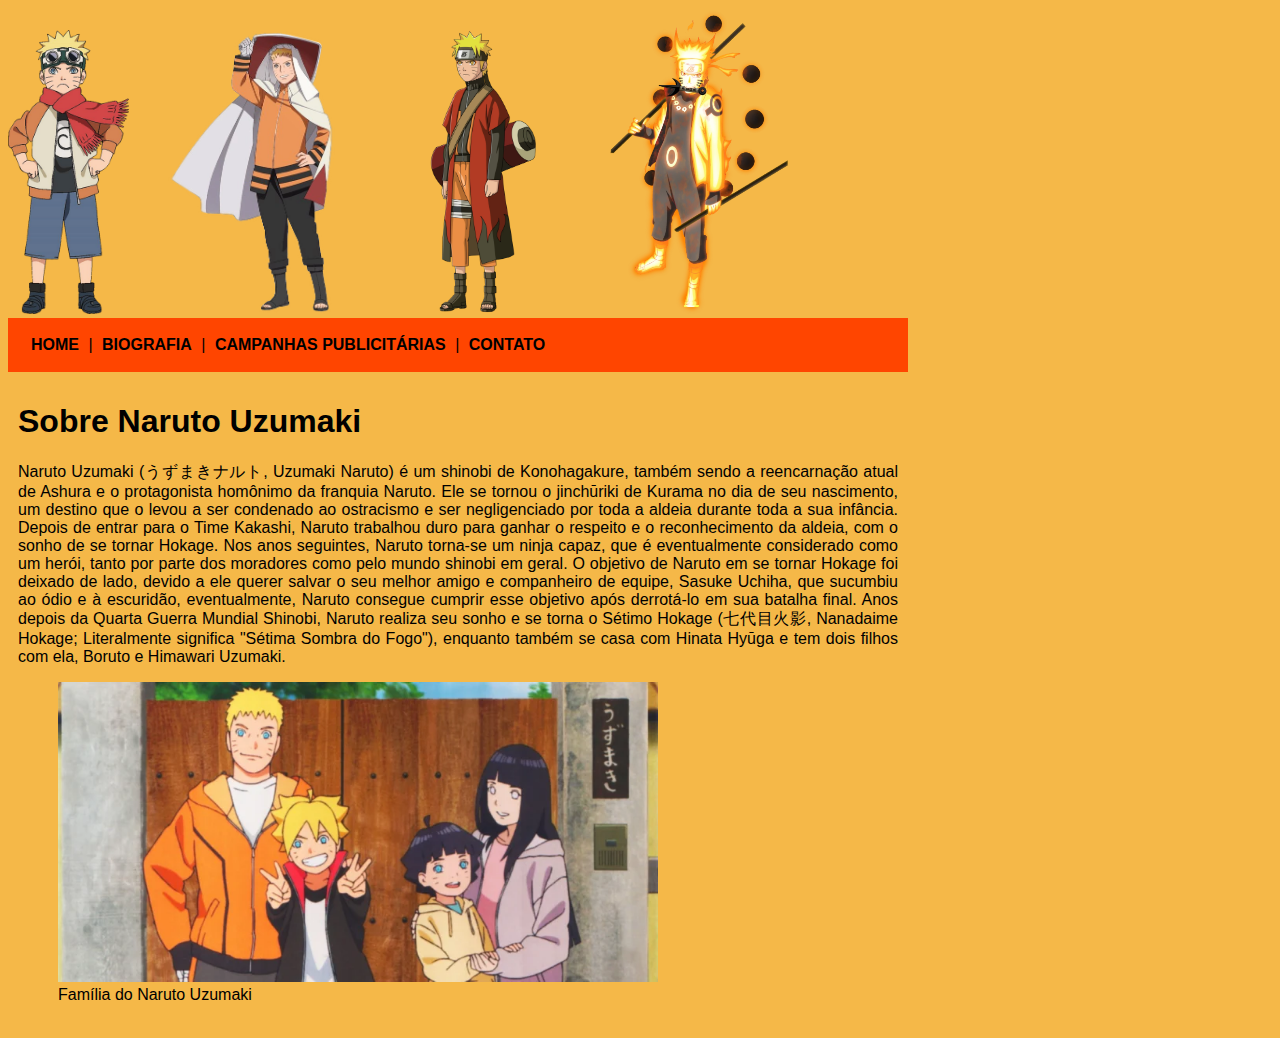
<file: index.html>
<!DOCTYPE html>
<html lang="pt-br">
<head>
    <meta charset="UTF-8">
    <meta http-equiv="X-UA-Compatible" content="IE=edge">
    <meta name="viewport" content="width=device-width, initial-scale=1.0">
    <title>Naruto Uzumaki</title>
    <link rel="stylesheet" href="estilo.css">
    
</head>
<body>
    <div id="principal">
        <img class="imagem" src="desafio/narutokid3.png" width="121">
        <img class="imagem" src="desafio/narutohokag.webp" width="200">
        <img class="imagem" src="desafio/narutosabio.webp" width="170">
        <img src="desafio/narutokurama.webp" width="193">
        <div id="menu">
            <a href="index.html">HOME</a> | 
            <a href="biografia.html">BIOGRAFIA</a> | 
            <a href="campanhas.html">CAMPANHAS PUBLICITÁRIAS</a> | 
            <a href="contato.html">CONTATO</a> 
        </div>
        <div id="conteudo">
            <h1>Sobre Naruto Uzumaki</h1>
            <p class="texto">Naruto Uzumaki (うずまきナルト, Uzumaki Naruto) é um shinobi de Konohagakure, também sendo a reencarnação atual de Ashura e o protagonista homônimo da franquia Naruto. Ele se tornou o jinchūriki de Kurama no dia de seu nascimento, um destino que o levou a ser condenado ao ostracismo e ser negligenciado por toda a aldeia durante toda a sua infância. Depois de entrar para o Time Kakashi, Naruto trabalhou duro para ganhar o respeito e o reconhecimento da aldeia, com o sonho de se tornar Hokage. Nos anos seguintes, Naruto torna-se um ninja capaz, que é eventualmente considerado como um herói, tanto por parte dos moradores como pelo mundo shinobi em geral. O objetivo de Naruto em se tornar Hokage foi deixado de lado, devido a ele querer salvar o seu melhor amigo e companheiro de equipe, Sasuke Uchiha, que sucumbiu ao ódio e à escuridão, eventualmente, Naruto consegue cumprir esse objetivo após derrotá-lo em sua batalha final. Anos depois da Quarta Guerra Mundial Shinobi, Naruto realiza seu sonho e se torna o Sétimo Hokage (七代目火影, Nanadaime Hokage; Literalmente significa "Sétima Sombra do Fogo"), enquanto também se casa com Hinata Hyūga e tem dois filhos com ela, Boruto e Himawari Uzumaki.
            </p>
            <div>
                <figure><img src="desafio/narutofamilia.webp" width="600"><figcaption>Família do Naruto Uzumaki</figcaption></figure>
            </div>
        </div>
    </div>
    
</body>
</html>
</file>
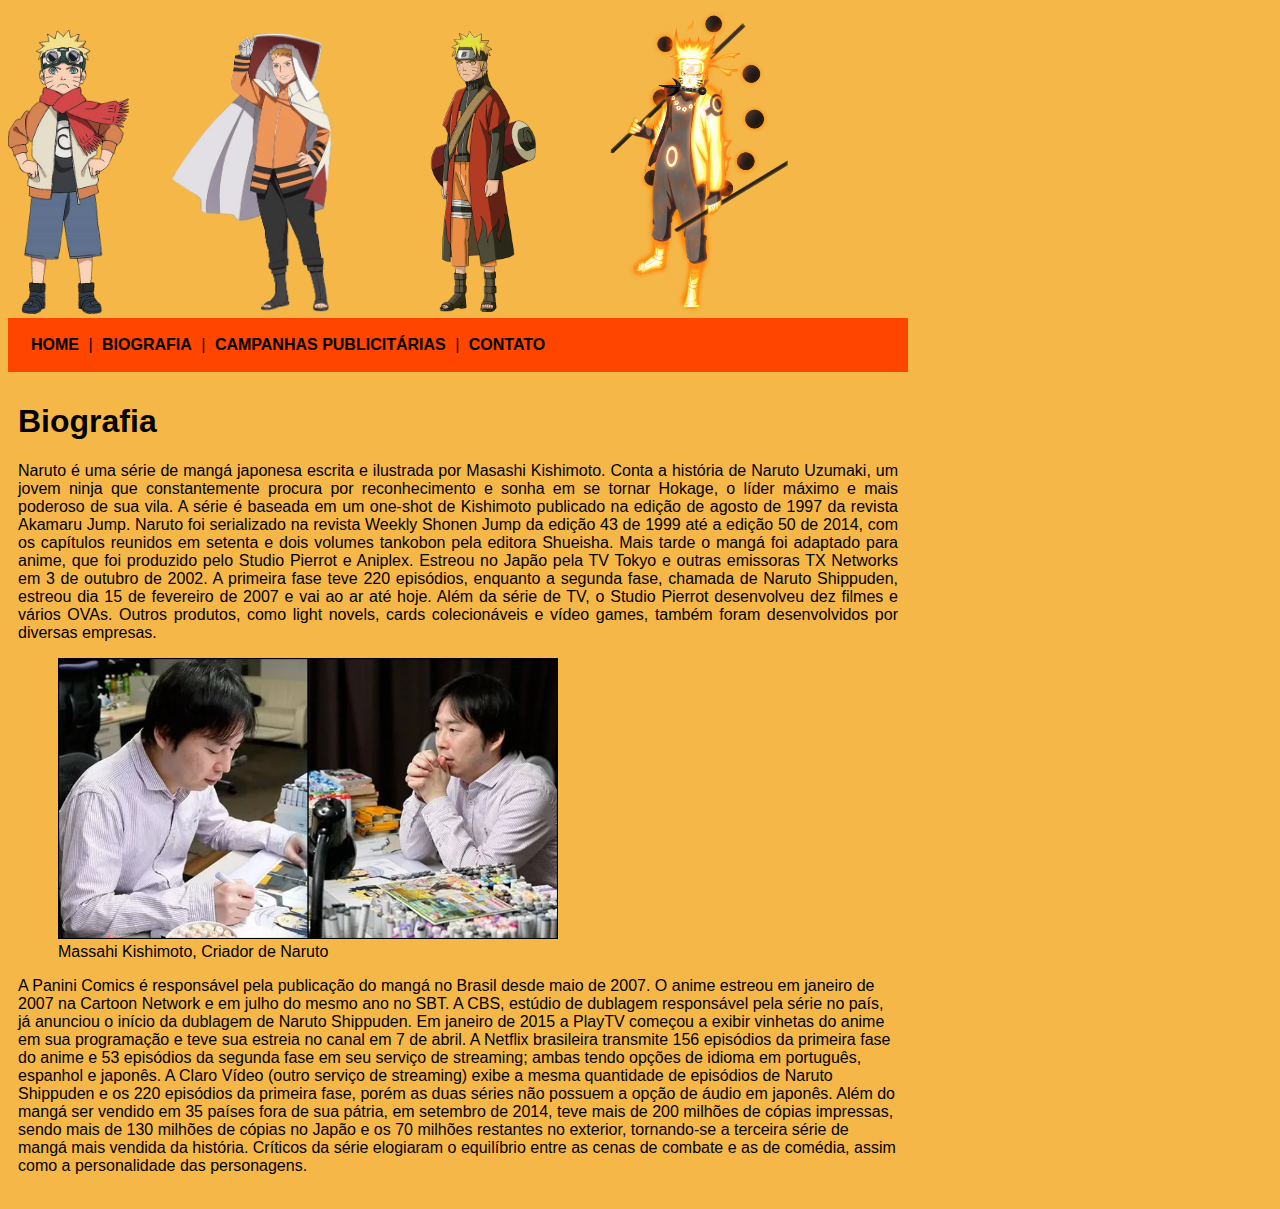
<file: biografia.html>
<!DOCTYPE html>
<html lang="pt-br">
<head>
    <meta charset="UTF-8">
    <meta http-equiv="X-UA-Compatible" content="IE=edge">
    <meta name="viewport" content="width=device-width, initial-scale=1.0">
    <title>Naruto Uzumaki-Biografia</title>
    <link rel="stylesheet" href="estilo.css">
    
</head>
<body>
    <div id="principal">
        <img class="imagem" src="desafio/narutokid3.png" width="121">
        <img class="imagem" src="desafio/narutohokag.webp" width="200">
        <img class="imagem" src="desafio/narutosabio.webp" width="170">
        <img src="desafio/narutokurama.webp" width="193">
        <div id="menu">
            <a href="index.html">HOME</a> | 
            <a href="biografia.html">BIOGRAFIA</a> | 
            <a href="campanhas.html">CAMPANHAS PUBLICITÁRIAS</a> | 
            <a href="contato.html">CONTATO</a> 
        </div>
        <div id="conteudo">
            <h1>Biografia</h1>
            <p class="texto">Naruto é uma série de mangá japonesa escrita e ilustrada por Masashi Kishimoto. Conta a história de Naruto Uzumaki, um jovem ninja que constantemente procura por reconhecimento e sonha em se tornar Hokage, o líder máximo e mais poderoso de sua vila. A série é baseada em um one-shot de Kishimoto publicado na edição de agosto de 1997 da revista Akamaru Jump.

                Naruto foi serializado na revista Weekly Shonen Jump da edição 43 de 1999 até a edição 50 de 2014, com os capítulos reunidos em setenta e dois volumes tankobon pela editora Shueisha. Mais tarde o mangá foi adaptado para anime, que foi produzido pelo Studio Pierrot e Aniplex. Estreou no Japão pela TV Tokyo e outras emissoras TX Networks em 3 de outubro de 2002. A primeira fase teve 220 episódios, enquanto a segunda fase, chamada de Naruto Shippuden, estreou dia 15 de fevereiro de 2007 e vai ao ar até hoje. Além da série de TV, o Studio Pierrot desenvolveu dez filmes e vários OVAs. Outros produtos, como light novels, cards colecionáveis e vídeo games, também foram desenvolvidos por diversas empresas.
                <div>
                    <figure>
                        <img src="desafio/masashikishimoto.webp" width="500"><figcaption>Massahi Kishimoto, Criador de Naruto</figcaption>
                    </figure>
                </div>
                
                
                A Panini Comics é responsável pela publicação do mangá no Brasil desde maio de 2007. O anime estreou em janeiro de 2007 na Cartoon Network e em julho do mesmo ano no SBT. A CBS, estúdio de dublagem responsável pela série no país, já anunciou o início da dublagem de Naruto Shippuden. Em janeiro de 2015 a PlayTV começou a exibir vinhetas do anime em sua programação e teve sua estreia no canal em 7 de abril. A Netflix brasileira transmite 156 episódios da primeira fase do anime e 53 episódios da segunda fase em seu serviço de streaming; ambas tendo opções de idioma em português, espanhol e japonês. A Claro Vídeo (outro serviço de streaming) exibe a mesma quantidade de episódios de Naruto Shippuden e os 220 episódios da primeira fase, porém as duas séries não possuem a opção de áudio em japonês.
                
                Além do mangá ser vendido em 35 países fora de sua pátria, em setembro de 2014, teve mais de 200 milhões de cópias impressas, sendo mais de 130 milhões de cópias no Japão e os 70 milhões restantes no exterior, tornando-se a terceira série de mangá mais vendida da história. Críticos da série elogiaram o equilíbrio entre as cenas de combate e as de comédia, assim como a personalidade das personagens.
            </p>
        </div>
    </div>
    
</body>
</html>
</file>
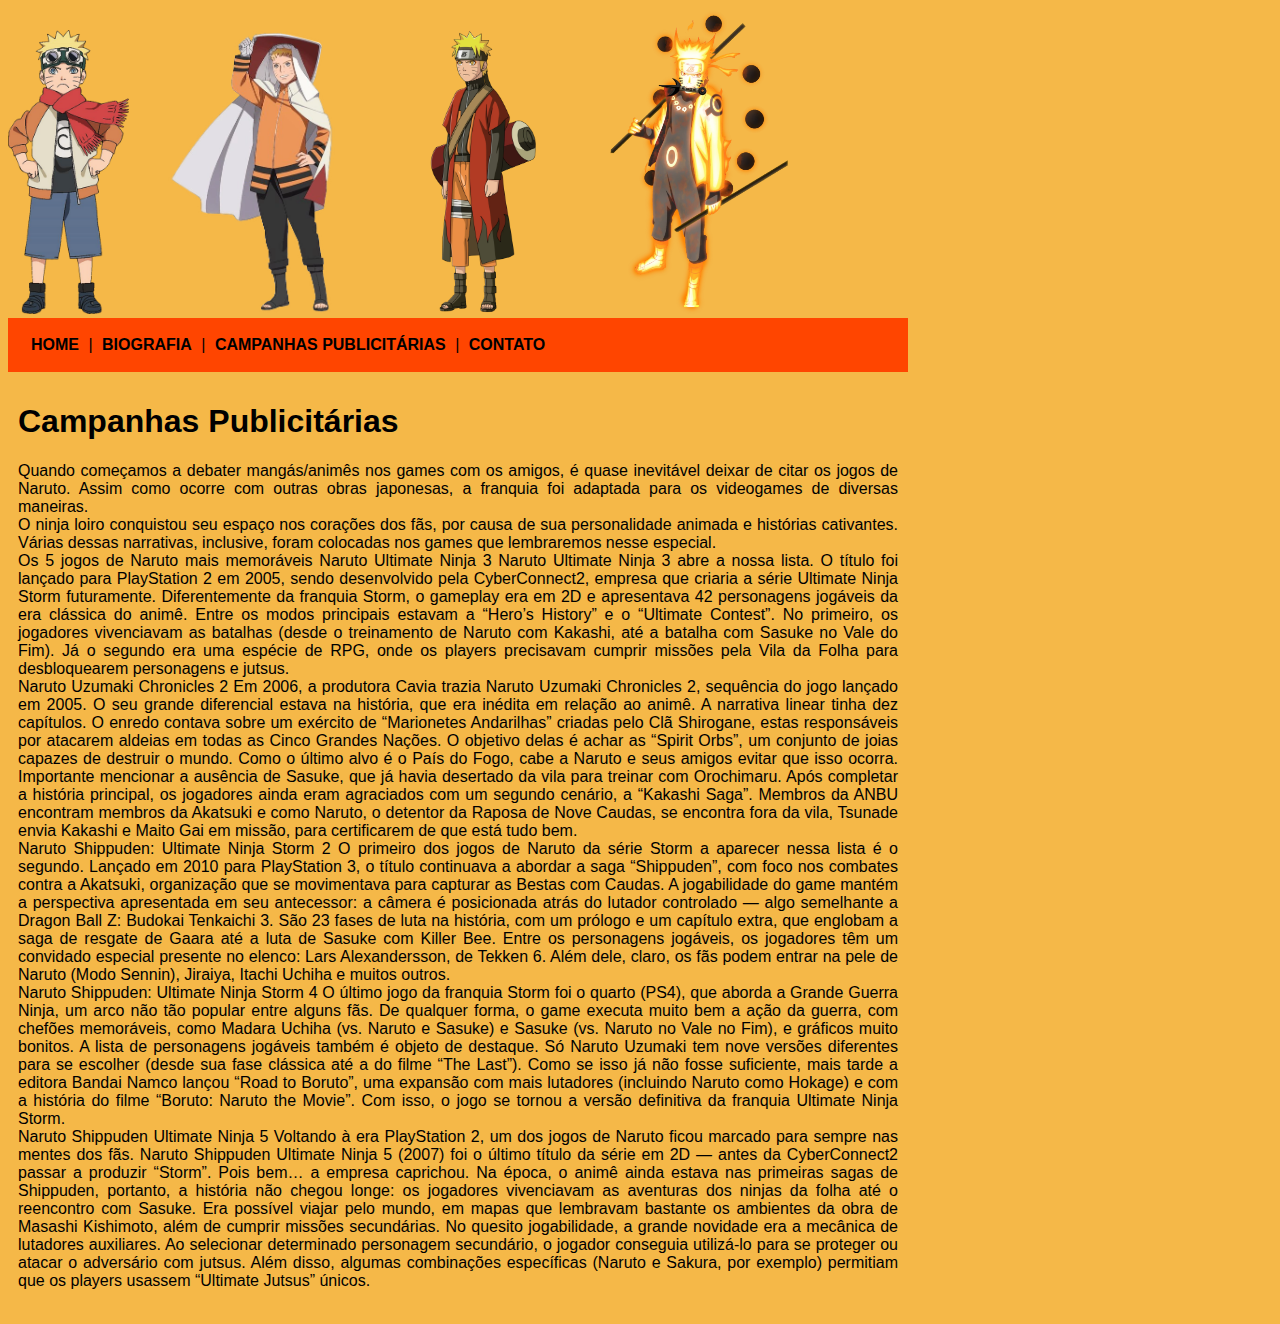
<file: campanhas.html>
<!DOCTYPE html>
<html lang="pt-br">
<head>
    <meta charset="UTF-8">
    <meta http-equiv="X-UA-Compatible" content="IE=edge">
    <meta name="viewport" content="width=device-width, initial-scale=1.0">
    <title>Naruto Uzumaki-Campanhas Publicitárias</title>
    <link rel="stylesheet" href="estilo.css">
    
</head>
<body>
    <div id="principal">
        <img class="imagem" src="desafio/narutokid3.png" width="121">
        <img class="imagem" src="desafio/narutohokag.webp" width="200">
        <img class="imagem" src="desafio/narutosabio.webp" width="170">
        <img src="desafio/narutokurama.webp" width="193">
        <div id="menu">
            <a href="index.html">HOME</a> | 
            <a href="biografia.html">BIOGRAFIA</a> | 
            <a href="campanhas.html">CAMPANHAS PUBLICITÁRIAS</a> | 
            <a href="contato.html">CONTATO</a> 
        </div>
        <div id="conteudo">
            <h1>Campanhas Publicitárias</h1>
            <p class="texto">Quando começamos a debater mangás/animês nos games com os amigos, é quase inevitável deixar de citar os jogos de Naruto. Assim como ocorre com outras obras japonesas, a franquia foi adaptada para os videogames de diversas maneiras. <br>

                O ninja loiro conquistou seu espaço nos corações dos fãs, por causa de sua personalidade animada e histórias cativantes. Várias dessas narrativas, inclusive, foram colocadas nos games que lembraremos nesse especial. <br>
                
                
                Os 5 jogos de Naruto mais memoráveis
                Naruto Ultimate Ninja 3
                Naruto Ultimate Ninja 3 abre a nossa lista. O título foi lançado para PlayStation 2 em 2005, sendo desenvolvido pela CyberConnect2, empresa que criaria a série Ultimate Ninja Storm futuramente.
                
                Diferentemente da franquia Storm, o gameplay era em 2D e apresentava 42 personagens jogáveis da era clássica do animê. Entre os modos principais estavam a “Hero’s History” e o “Ultimate Contest”. No primeiro, os jogadores vivenciavam as batalhas (desde o treinamento de Naruto com Kakashi, até a batalha com Sasuke no Vale do Fim). Já o segundo era uma espécie de RPG, onde os players precisavam cumprir missões pela Vila da Folha para desbloquearem personagens e jutsus. <br>
                
                
                Naruto Uzumaki Chronicles 2
                Em 2006, a produtora Cavia trazia Naruto Uzumaki Chronicles 2, sequência do jogo lançado em 2005. O seu grande diferencial estava na história, que era inédita em relação ao animê.
                
                A narrativa linear tinha dez capítulos. O enredo contava sobre um exército de “Marionetes Andarilhas” criadas pelo Clã Shirogane, estas responsáveis por atacarem aldeias em todas as Cinco Grandes Nações. O objetivo delas é achar as “Spirit Orbs”, um conjunto de joias capazes de destruir o mundo. Como o último alvo é o País do Fogo, cabe a Naruto e seus amigos evitar que isso ocorra. Importante mencionar a ausência de Sasuke, que já havia desertado da vila para treinar com Orochimaru.
                
                Após completar a história principal, os jogadores ainda eram agraciados com um segundo cenário, a “Kakashi Saga”. Membros da ANBU encontram membros da Akatsuki e como Naruto, o detentor da Raposa de Nove Caudas, se encontra fora da vila, Tsunade envia Kakashi e Maito Gai em missão, para certificarem de que está tudo bem. <br>
                
                
                Naruto Shippuden: Ultimate Ninja Storm 2
                O primeiro dos jogos de Naruto da série Storm a aparecer nessa lista é o segundo. Lançado em 2010 para PlayStation 3, o título continuava a abordar a saga “Shippuden”, com foco nos combates contra a Akatsuki, organização que se movimentava para capturar as Bestas com Caudas.
                
                A jogabilidade do game mantém a perspectiva apresentada em seu antecessor: a câmera é posicionada atrás do lutador controlado — algo semelhante a Dragon Ball Z: Budokai Tenkaichi 3. São 23 fases de luta na história, com um prólogo e um capítulo extra, que englobam a saga de resgate de Gaara até a luta de Sasuke com Killer Bee.
                
                Entre os personagens jogáveis, os jogadores têm um convidado especial presente no elenco: Lars Alexandersson, de Tekken 6. Além dele, claro, os fãs podem entrar na pele de Naruto (Modo Sennin), Jiraiya, Itachi Uchiha e muitos outros. <br>
                
                
                Naruto Shippuden: Ultimate Ninja Storm 4
                O último jogo da franquia Storm foi o quarto (PS4), que aborda a Grande Guerra Ninja, um arco não tão popular entre alguns fãs. De qualquer forma, o game executa muito bem a ação da guerra, com chefões memoráveis, como Madara Uchiha (vs. Naruto e Sasuke) e Sasuke (vs. Naruto no Vale no Fim), e gráficos muito bonitos.
                
                A lista de personagens jogáveis também é objeto de destaque. Só Naruto Uzumaki tem nove versões diferentes para se escolher (desde sua fase clássica até a do filme “The Last”).
                
                Como se isso já não fosse suficiente, mais tarde a editora Bandai Namco lançou “Road to Boruto”, uma expansão com mais lutadores (incluindo Naruto como Hokage) e com a história do filme “Boruto: Naruto the Movie”. Com isso, o jogo se tornou a versão definitiva da franquia Ultimate Ninja Storm. <br>
                
                
                Naruto Shippuden Ultimate Ninja 5
                Voltando à era PlayStation 2, um dos jogos de Naruto ficou marcado para sempre nas mentes dos fãs. Naruto Shippuden Ultimate Ninja 5 (2007) foi o último título da série em 2D — antes da CyberConnect2 passar a produzir “Storm”. Pois bem… a empresa caprichou.
                
                Na época, o animê ainda estava nas primeiras sagas de Shippuden, portanto, a história não chegou longe: os jogadores vivenciavam as aventuras dos ninjas da folha até o reencontro com Sasuke. Era possível viajar pelo mundo, em mapas que lembravam bastante os ambientes da obra de Masashi Kishimoto, além de cumprir missões secundárias.
                
                No quesito jogabilidade, a grande novidade era a mecânica de lutadores auxiliares. Ao selecionar determinado personagem secundário, o jogador conseguia utilizá-lo para se proteger ou atacar o adversário com jutsus. Além disso, algumas combinações específicas (Naruto e Sakura, por exemplo) permitiam que os players usassem “Ultimate Jutsus” únicos.
            </p>
        </div>
    </div>
    
</body>
</html>
</file>
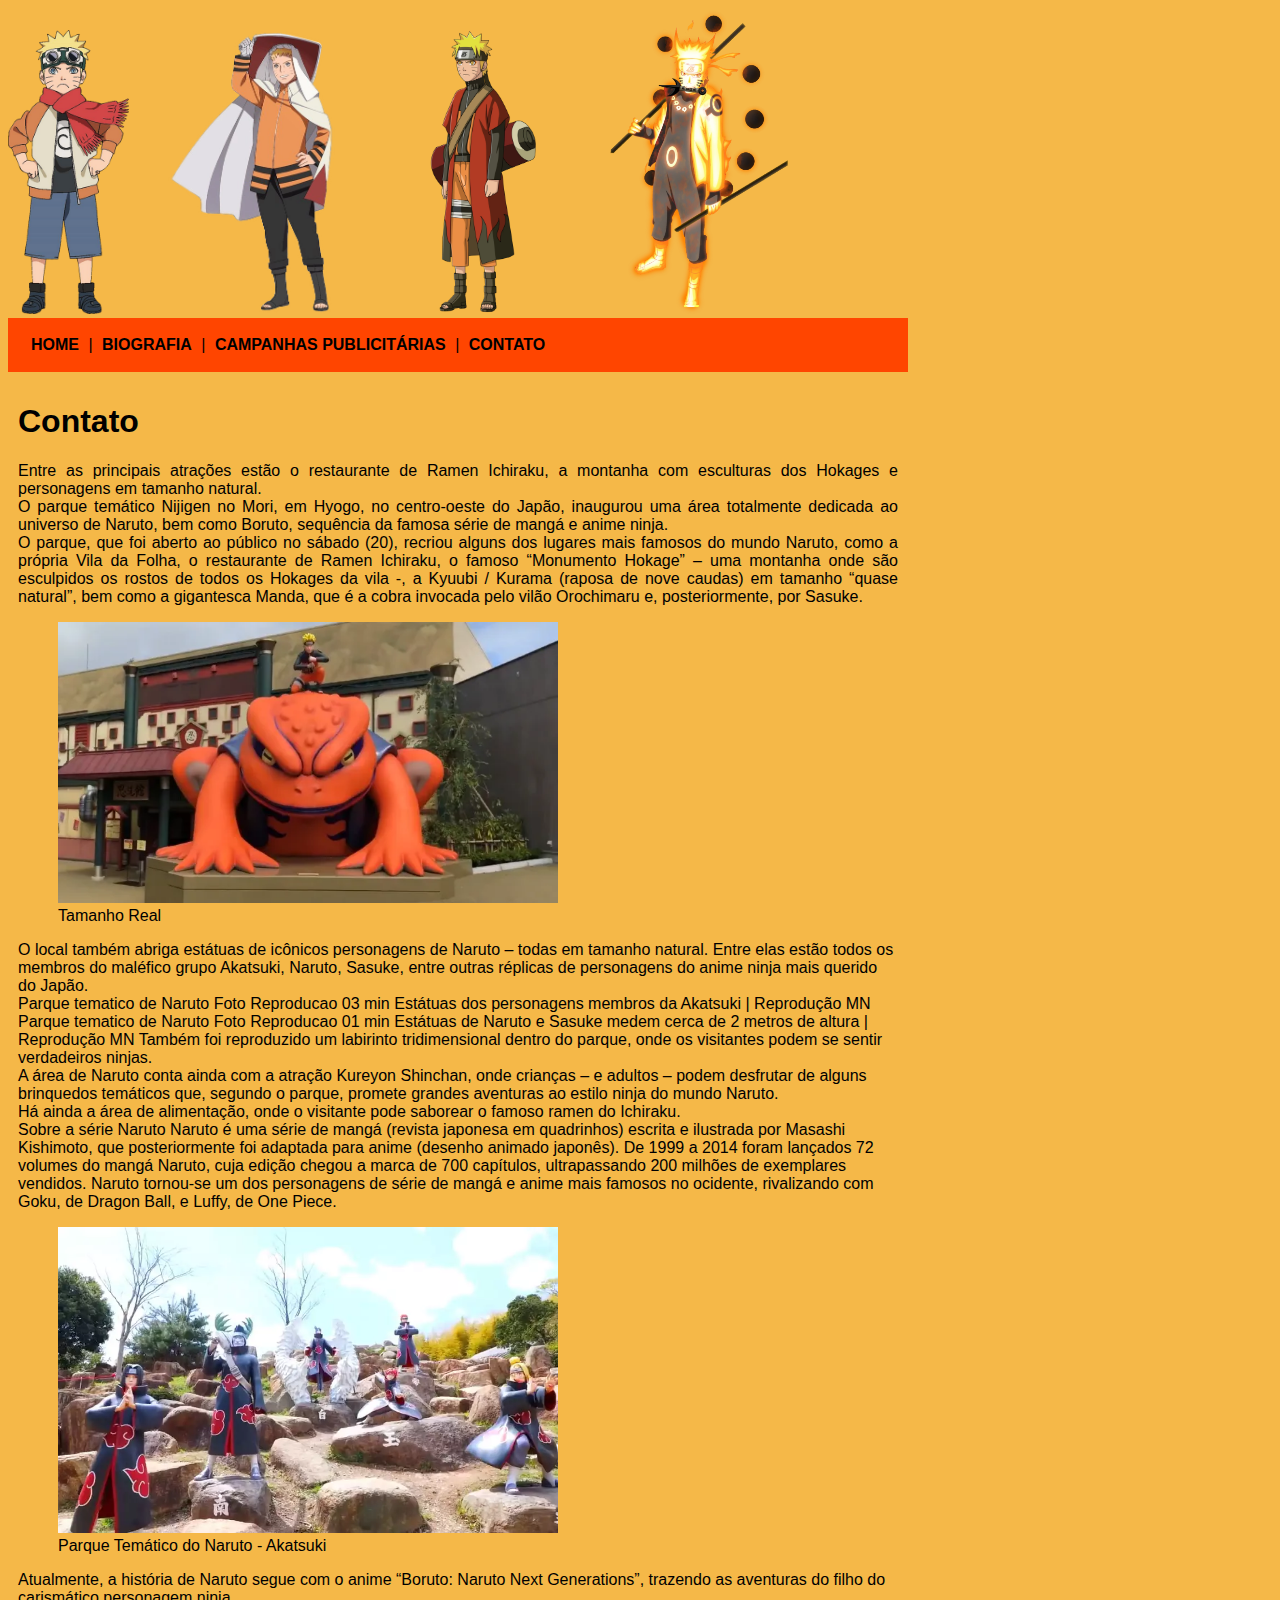
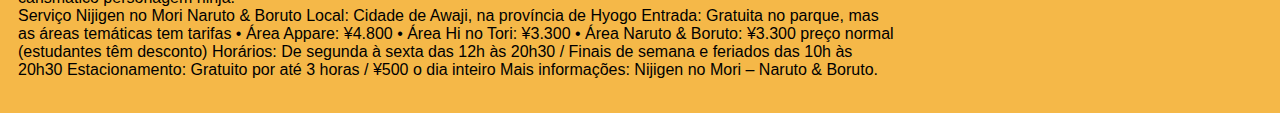
<file: contato.html>
<!DOCTYPE html>
<html lang="pt-br">
<head>
    <meta charset="UTF-8">
    <meta http-equiv="X-UA-Compatible" content="IE=edge">
    <meta name="viewport" content="width=device-width, initial-scale=1.0">
    <title>Naruto Uzumaki-Biografia</title>
    <link rel="stylesheet" href="estilo.css">
    
</head>
<body>
    <div id="principal">
        <img class="imagem" src="desafio/narutokid3.png" width="121">
        <img class="imagem" src="desafio/narutohokag.webp" width="200">
        <img class="imagem" src="desafio/narutosabio.webp" width="170">
        <img src="desafio/narutokurama.webp" width="193">
        <div id="menu">
            <a href="index.html">HOME</a> | 
            <a href="biografia.html">BIOGRAFIA</a> | 
            <a href="campanhas-publicitarias">CAMPANHAS PUBLICITÁRIAS</a> | 
            <a href="contato.html">CONTATO</a> 
        </div>
        <div id="conteudo">
            <h1>Contato</h1>
            <p class="texto">Entre as principais atrações estão o restaurante de Ramen Ichiraku, a montanha com esculturas dos Hokages e personagens em tamanho natural. <br>

                O parque temático Nijigen no Mori, em Hyogo, no centro-oeste do Japão, inaugurou uma área totalmente dedicada ao universo de Naruto, bem como Boruto, sequência da famosa série de mangá e anime ninja.
                <br>
                O parque, que foi aberto ao público no sábado (20), recriou alguns dos lugares mais famosos do mundo Naruto, como a própria Vila da Folha, o restaurante de Ramen Ichiraku, o famoso “Monumento Hokage” – uma montanha onde são esculpidos os rostos de todos os Hokages da vila -, a Kyuubi / Kurama (raposa de nove caudas) em tamanho “quase natural”, bem como a gigantesca Manda, que é a cobra invocada pelo vilão Orochimaru e, posteriormente, por Sasuke. <br>
                <div>
                    <figure>
                        <img src="desafio/narutoreal.webp" width="500"><figcaption>Tamanho Real</figcaption>
                    </figure>
                </div>
                
                
                 
                O local também abriga estátuas de icônicos personagens de Naruto – todas em tamanho natural. Entre elas estão todos os membros do maléfico grupo Akatsuki, Naruto, Sasuke, entre outras réplicas de personagens do anime ninja mais querido do Japão. <br>
                
                Parque tematico de Naruto Foto Reproducao 03 min
                Estátuas dos personagens membros da Akatsuki | Reprodução MN
                Parque tematico de Naruto Foto Reproducao 01 min
                Estátuas de Naruto e Sasuke medem cerca de 2 metros de altura | Reprodução MN
                Também foi reproduzido um labirinto tridimensional dentro do parque, onde os visitantes podem se sentir verdadeiros ninjas. <br>
                
                A área de Naruto conta ainda com a atração Kureyon Shinchan, onde crianças – e adultos – podem desfrutar de alguns brinquedos temáticos que, segundo o parque, promete grandes aventuras ao estilo ninja do mundo Naruto. <br>
                
                
                 
                Há ainda a área de alimentação, onde o visitante pode saborear o famoso ramen do Ichiraku. <br>
                
                Sobre a série Naruto
                Naruto é uma série de mangá (revista japonesa em quadrinhos) escrita e ilustrada por Masashi Kishimoto, que posteriormente foi adaptada para anime (desenho animado japonês). De 1999 a 2014 foram lançados 72 volumes do mangá Naruto,  cuja edição chegou a marca de 700 capítulos, ultrapassando 200 milhões de exemplares vendidos.
                
                Naruto tornou-se um dos personagens de série de mangá e anime mais famosos no ocidente, rivalizando com Goku, de Dragon Ball, e Luffy, de One Piece. <br>
                <div>
                    <figure>
                        <img src="desafio/parquenaruto.webp" width="500"><figcaption>Parque Temático do Naruto - Akatsuki</figcaption>
                    </figure>
                </div>
                
                
                 
                Atualmente, a história de Naruto segue com o anime “Boruto: Naruto Next Generations”, trazendo as aventuras do filho do carismático personagem ninja. <br>
                
                Serviço
                Nijigen no Mori Naruto & Boruto
                Local: Cidade de Awaji, na província de Hyogo
                Entrada: Gratuita no parque, mas as áreas temáticas tem tarifas
                • Área Appare: ¥4.800
                • Área Hi no Tori: ¥3.300
                • Área Naruto & Boruto: ¥3.300 preço normal (estudantes têm desconto)
                Horários: De segunda à sexta das 12h às 20h30 / Finais de semana e feriados das 10h às 20h30
                Estacionamento: Gratuito por até 3 horas / ¥500 o dia inteiro
                Mais informações: Nijigen no Mori – Naruto & Boruto.

            </p>
        </div>
    </div>
    
</body>
</html>
</file>
<file: estilo.css>
body {
    background: rgb(245, 184, 72);
    font: 16px arial, Helvetica, sans-serif;
}

#principal {
 width: 900px;
}

#menu {
    background: orangered;
    padding: 18px;
}

#conteudo {
    background: red(218, 59, 59);
    padding: 10px;
}

a {
    color: black;
    text-decoration: none;
    font-weight: bold;
    padding: 5px;
}

.texto {
    text-align: justify;
}

.imagem {
    margin-right: 30px;
}
</file>
